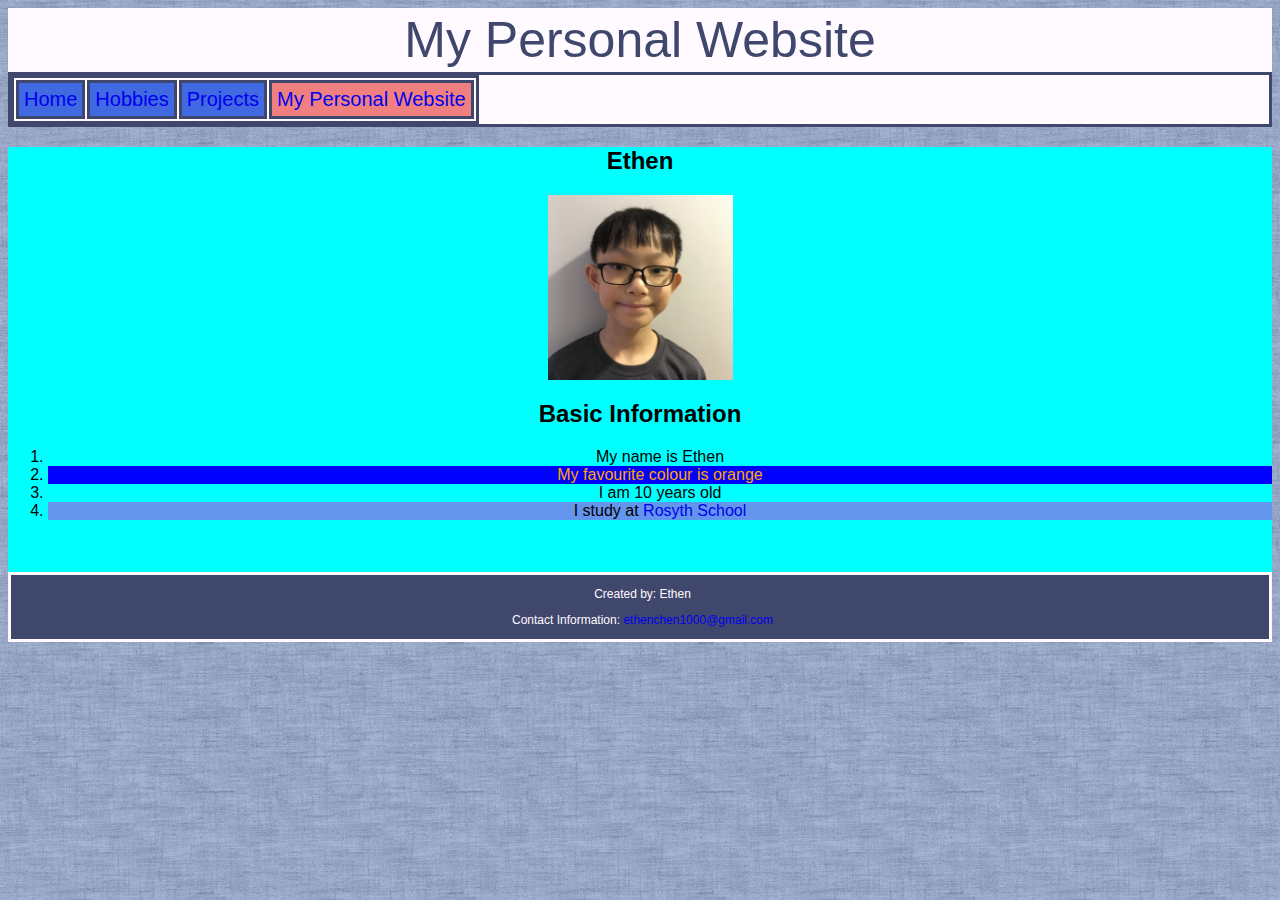
<file: My_Personal_Website.html>
<html>
    <head> 
        <title> My Personal Website </title>
        <link rel="stylesheet" href="css/my_personal_website.css">
    </head>
    <body>
        <header>My Personal Website</header>
        <div class="navbar">
            <table border="3">
                <td>
                    <a href="index.html">Home</a>
                </td>
                <td>
                    <a href="Hobbies.html">Hobbies</a>
                </td>
                <td><a href="projects.html">Projects</a>
                </td>
                <td class="active">
                    <a href="My_Personal_Website.html">My Personal Website</a>
                </td>
            </table>
        </div>
        <div class="profile">
            <h2> Ethen </h2>
            <div class="dropdown">
                <img src="img/website-self-pic.JPG" height="185px" class="fade-in"/>
                <div class="dropdown-content">
                    My photo
                </div>
            </div>
            <div class="info">
                <h2> Basic Information</h2>
                <ol type="1">
                    <li> My name is Ethen</li>
                    <li class="even-row"><span style="color:orange">My favourite colour is orange</span></li>
                    <li> I am 10 years old </li>
                    <li class="link-row"> I study at <a href="https://rosyth.moe.edu.sg/">Rosyth School</a></li>
                </ol>
            </div>
        </div>
        <footer>
            <p> Created by: Ethen</p>
            <p> Contact Information: <a href="ethenchen1000@gmail.com">ethenchen1000@gmail.com</a> </p>
        </footer>
    </body>
</html>
</file>
<file: css/my_personal_website.css>
body {
    background-image: url('../img/background-img.png');
    font-family: 'Segoe UI', Tahoma, sans-serif;
}
header {
    background-color:#FFFAFF;
    color:#40476D;
    text-align: center;
    font-size: 50px;
    border:3px solid #FFFAFF;
}
.navbar {
    background-color:#FFFAFF;
    border: solid #40476D;
    position: sticky;
    top: 0px;
}
.navbar table {
    border: solid #40476D;
    align-items: middle;
}
.navbar table td {
    border: solid #40476D;
    padding:5px;
    font-size: 20px;
}
footer {
    background-color: #40476D;
    color: #FFFAFF;
    font-size: 12px;
    border: 3px solid #FFFAFF;
    padding-left: 5px;
    text-align: center;
}
.profile {
    background-color: aqua;
    text-align: center;
    height: 425px;
    position: relative;
}
.even-row {
    background-color: blue;
}
.link-row {
    background-color: cornflowerblue;
}
.dropdown {
    display: inline-block;
}
.dropdown-content {
    display: none;
    position: absolute;
    background-color: whitesmoke;
    color:darkblue; 
    box-shadow: 5px 5px 5px;
}

.dropdown:hover .dropdown-content {
    display: block;
    color:black;
}
.active {
    background-color: lightcoral;
}
a {
    text-decoration: none;
}
.info {
    width: 100%;
    text-align: center;
    position: absolute;
}

.fade-in {
    animation-name: fade-in-animation;
    animation-duration: 5s;
}

@keyframes fade-in-animation {
    from {
        opacity: 0;
        width: 100px;
        height: 100px;
    }
    to {
        opacity: 1;
        width: 185px;
        height: 185px;
    }
}
td {
    background-color:royalblue;
}
</file>
